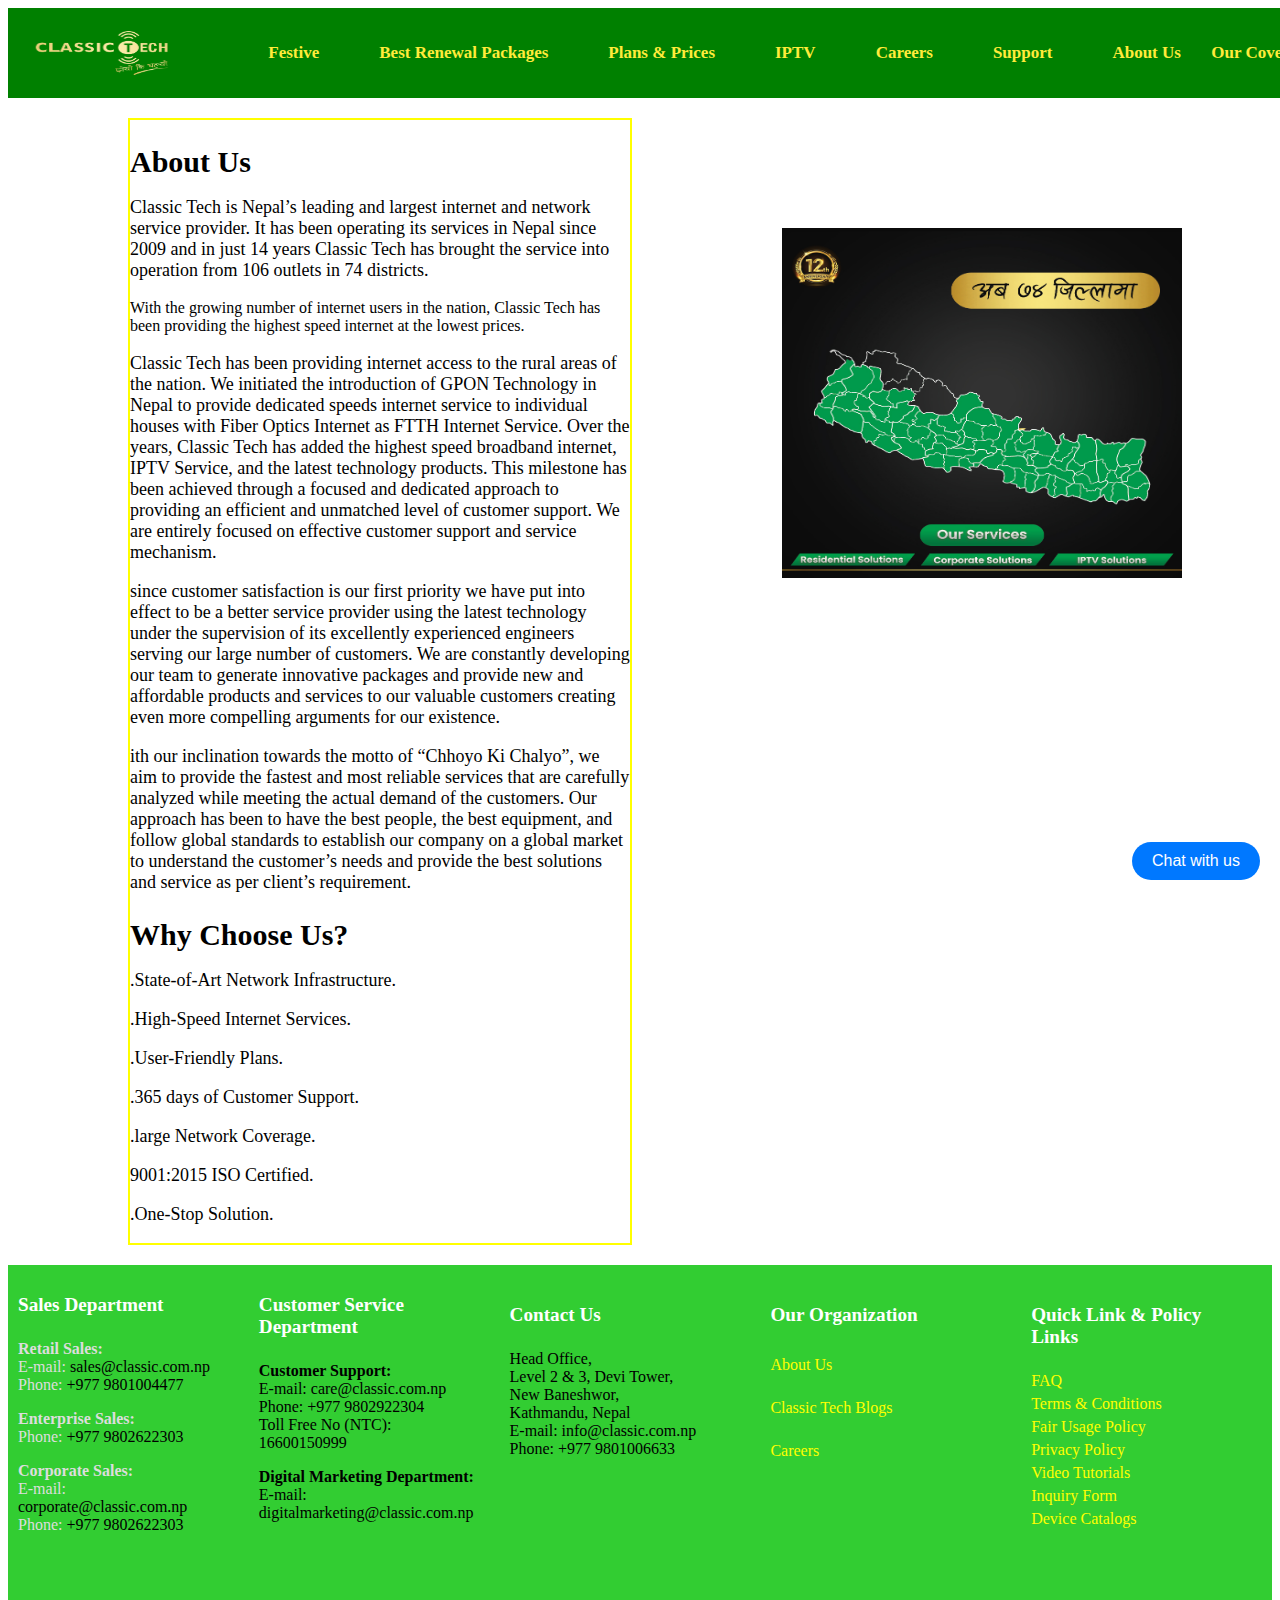
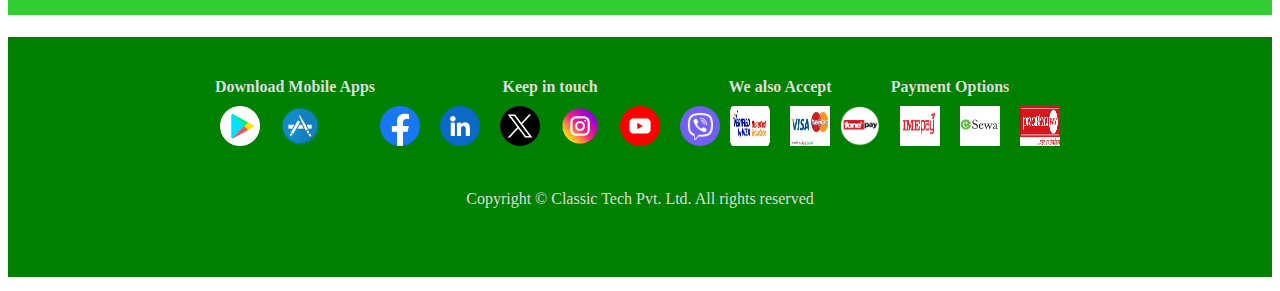
<file: about.html>
<!DOCTYPE html>
<html lang="en">
<head>
    <meta charset="UTF-8">
    <meta name="viewport" content="width=device-width, initial-scale=1.0">
    <title>Document</title>
    <link rel="stylesheet" href="about.css">
</head>
<body>
    <header class="navbar">
        <div class="haw">
          <!-- Logo Section -->
          <div class="logo">
          
            <img src="./logo.png" alt="" height="70px" width="190px">
          </div>
          
          <!-- Navigation Links -->
          <nav>
            <ul class="nav-links">
              <li><a href="#">Festive</a></li>
              <li><a href="#">Best Renewal Packages</a></li>
              <li><a href="#">Plans & Prices</a></li>
              <li><a href="">IPTV</a></li>
              <li><a href="#">Careers</a></li>
              <li><a href="#">Support</a></li>
              <li><a href="#">About Us</a></li>
            </ul>
          </nav>
          
    
          <!-- Right Section -->
          <div class="right-section">
            <a href="#" class="coverage">Our Coverage</a>
            <a href="#" class="sign-in">Sign In</a>
          </div>
        
        </div>
        </header>

        
        
        
        
            
            
            
            <div class="main">
            <div class="ab">
                <h2>About Us</h2>
            <P>
            Classic Tech is Nepal’s leading and largest internet and network service provider. It has been operating its services in Nepal since 2009 and in just 14 years Classic Tech has brought the service into operation from 106 outlets in 74 districts.
            </p>

With the growing number of internet users in the nation, Classic Tech has been providing the highest speed internet at the lowest prices.

<p>Classic Tech has been providing internet access to the rural areas of the nation. We initiated the introduction of GPON Technology in Nepal to provide dedicated speeds internet service to individual houses with Fiber Optics Internet as FTTH Internet Service. Over the years, Classic Tech has added the highest speed broadband internet, IPTV Service, and the latest technology products. This milestone has been achieved through a focused and dedicated approach to providing an efficient and unmatched level of customer support. We are entirely focused on effective customer support and service mechanism.
    </p>

<p>since customer satisfaction is our first priority we have put into effect to be a better service provider using the latest technology under the supervision of its excellently experienced engineers serving our large number of customers. We are constantly developing our team to generate innovative packages and provide new and affordable products and services to our valuable customers creating even more compelling arguments for our existence.
    </p>

<p>ith our inclination towards the motto of “Chhoyo Ki Chalyo”, we aim to provide the fastest and most reliable services that are carefully analyzed while meeting the actual demand of the customers. Our approach has been to have the best people, the best equipment, and follow global standards to establish our company on a global market to understand the customer’s needs and provide the best solutions and service as per client’s requirement.
</P>

<H2>Why Choose Us?</H2>
<P> .State-of-Art Network Infrastructure.
    </P>
<P> .High-Speed Internet Services.
    </p>
<p> .User-Friendly Plans.
</p>
<p> .365 days of Customer Support.
    </p>
<p> .large Network Coverage.
    </p>
<p>9001:2015 ISO Certified.
    </p>
<p> .One-Stop Solution.
</P>

        </div>
        <div class="image">
            <img src="./aba.jpg" alt=" map of nepal" height="350px" width="400px">
        </div>
        </div>
        
  























        <div class="con">
            <div class="section">
              <h3>Sales Department</h3>
              <p><strong>Retail Sales:</strong><br>
                E-mail: <a href="mailto:sales@classic.com.np">sales@classic.com.np</a><br>
                Phone: <a href="tel:+9779801004477">+977 9801004477</a>
              </p>
              <p><strong>Enterprise Sales:</strong><br>
                Phone: <a href="tel:+9779802622303">+977 9802622303</a>
              </p>
              <p><strong>Corporate Sales:</strong><br>
                E-mail: <a href="mailto:corporate@classic.com.np">corporate@classic.com.np</a><br>
                Phone: <a href="tel:+9779802622303">+977 9802622303</a>
              </p>
            </div>
            
            <div class="section4">
              <h3>Customer Service Department</h3>
              <p><strong>Customer Support:</strong><br>
                E-mail: <a href="mailto:care@classic.com.np">care@classic.com.np</a><br>
                Phone: <a href="tel:+9779802922304">+977 9802922304</a><br>
                Toll Free No (NTC): 16600150999
              </p>
              <p><strong>Digital Marketing Department:</strong><br>
                E-mail: <a href="mailto:digitalmarketing@classic.com.np">digitalmarketing@classic.com.np</a>
              </p>
            </div>
            <div class="section2">
              <h3>Contact Us</h3>
              <p>Head Office,<br>
                Level 2 & 3, Devi Tower,<br>
                New Baneshwor,<br>
                Kathmandu, Nepal<br>
                E-mail: <a href="mailto:info@classic.com.np">info@classic.com.np</a><br>
                Phone: <a href="tel:+9779801006633">+977 9801006633</a>
              </p>
            </div>
            <div class="section1">
              <h3>Our Organization</h3>
              <ul>
                <li><a href="#">About Us</a></li>
                <li><a href="#">Classic Tech Blogs</a></li>
                <li><a href="#">Careers</a></li>
              </ul>
            </div>
            <div class="section3">
              <h3>Quick Link & Policy Links</h3>
              <ul>
                <li><a href="#">FAQ</a></li>
                <li><a href="#">Terms & Conditions</a></li>
                <li><a href="#">Fair Usage Policy</a></li>
                <li><a href="#">Privacy Policy</a></li>
                <li><a href="#">Video Tutorials</a></li>
                <li><a href="#">Inquiry Form</a></li>
                <li><a href="#">Device Catalogs</a></li>
              </ul>
            </div>
            </div>
          
      
      <footer class="footer">
        <div class="footer-section">
            <h4>Download Mobile Apps</h4>
            <div class="icons">
                <img src="./playstore_circular_logo.png" alt="Google Play">
                <img src="./appstore_circular_logo_2.png" alt="App Store">
            </div>
        </div>
        <div class="footer-section">
            <h4>Keep in touch</h4>
            <div class="icons">
                <img src="./facebook.png" alt="Facebook">
                <img src="./in.png" alt="X">
                <img src="./twitter-x-logo.png" alt="LinkedIn">
                <img src="./instagram.png" alt="Instagram">
                <img src="./youtube.png" alt="YouTube">
                <img src="./viber.png" alt="Viber">
            </div>
        </div>
        
        <div class="footer-section">
            <h4>We also Accept</h4>
            <div class="icons">
                <img src="./nabil_logo.png" alt="Visa">
                <img src="pay-by-card-logo-e1589108263812.jpg" alt="Mastercard">
            </div>
        </div>
        <div class="footer-section">
            <h4>Payment Options</h4>
            <div class="icons">
                <img src="./fonepay.png" alt="Khalti">
                <img src="./IMEPay.png" alt="IME Pay">
                <img src="./esewa_round.jpg" alt="eSewa">
                <img src="./prabhupay.png" alt="ConnectIPS">
            </div>
        </div>
        <div class="footer-bottom">
            <p>Copyright © Classic Tech Pvt. Ltd. All rights reserved</p>
        </div>
        <div class="chat-button">
  
          
            <button>Chat with us</button>
        </div>
      </footer>
  </div>
  
  

</body>
</html>
</file>
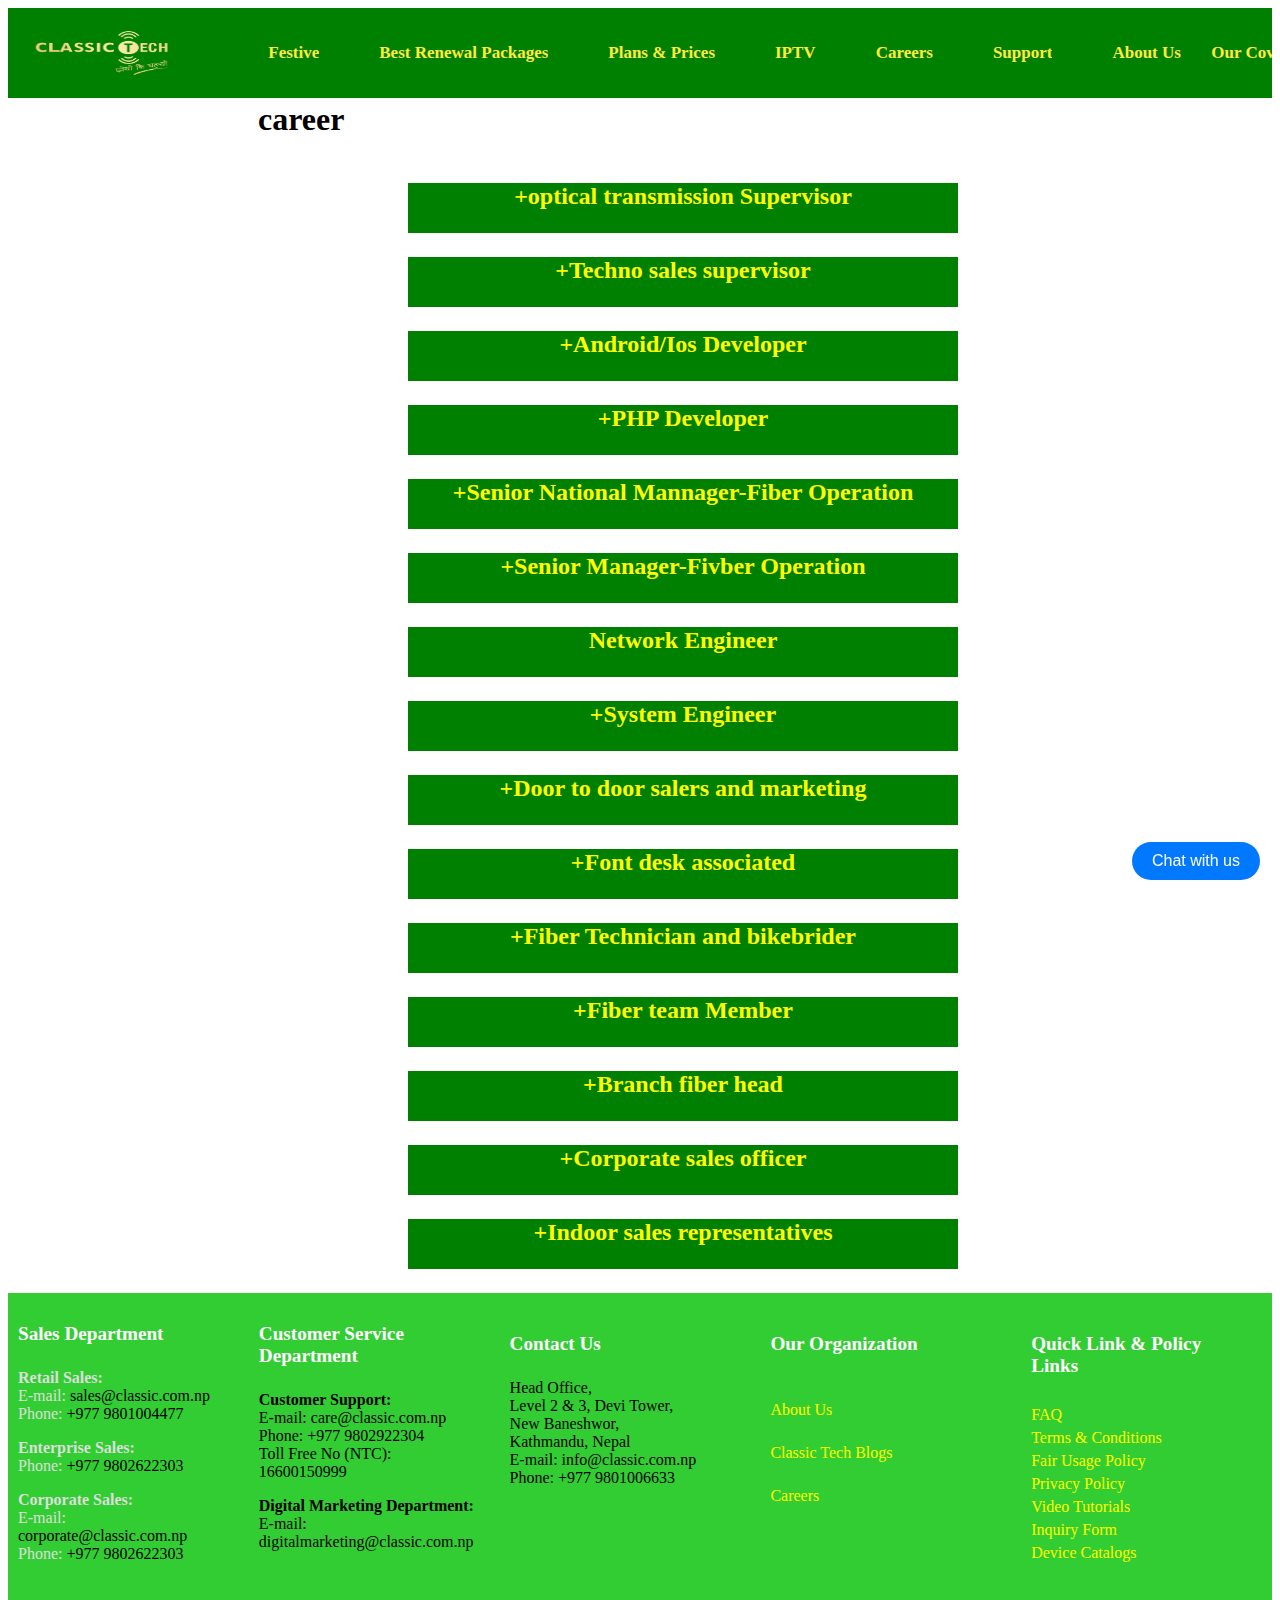
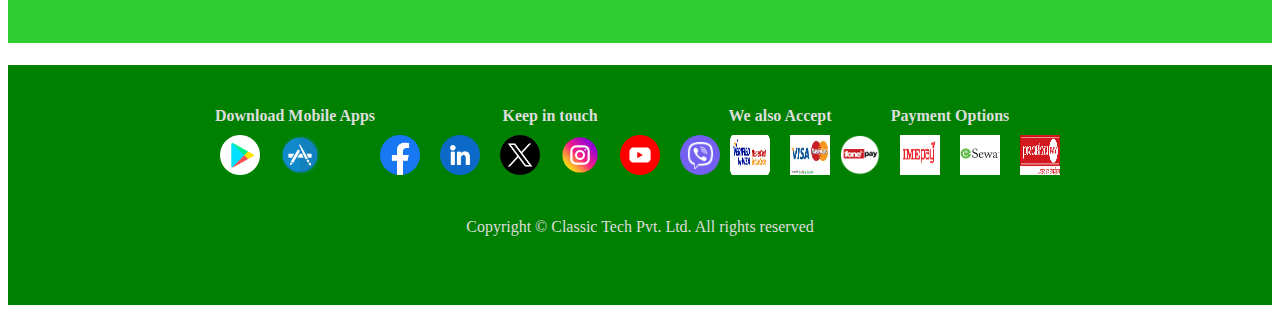
<file: career.html>
<!DOCTYPE html>
<html lang="en">
<head>
    <meta charset="UTF-8">
    <meta name="viewport" content="width=device-width, initial-scale=1.0">
    <title>Document</title>
    <link rel="stylesheet" href="./career.css">
</head>
<body>
    
      
        <header class="navbar">
          <div class="haw">
            <!-- Logo Section -->
            <div class="logo">
            
              <img src="./logo.png" alt="" height="70px" width="190px">
            </div>
            
            <!-- Navigation Links -->
            <nav>
              <ul class="nav-links">
                <li><a href="#">Festive</a></li>
                <li><a href="#">Best Renewal Packages</a></li>
                <li><a href="#">Plans & Prices</a></li>
                <li><a href="#">IPTV</a></li>
                <li><a href="#">Careers</a></li>
                <li><a href="#">Support</a></li>
                <li><a href="#">About Us</a></li>
              </ul>
            </nav>
            
      
            <!-- Right Section -->
            <div class="right-section">
              <a href="#" class="coverage">Our Coverage</a>
              <a href="#" class="sign-in">Sign In</a>
            </div>
          
          </div>
          </header>

    <h1>career</h1>
    <div class="par">
        <p>+optical transmission Supervisor</p>
        <p>+Techno sales supervisor</p>
        <p>+Android/Ios Developer</p>
        <p>+PHP Developer</p>
        <p>+Senior National Mannager-Fiber Operation</p>
        <p>+Senior Manager-Fivber Operation</p>
        <p>Network Engineer</p>
        <p>+System Engineer</p>
        <p>+Door to door salers and marketing</p>
        <p>+Font desk associated</p>
        <p>+Fiber Technician and bikebrider</p>
        <p>+Fiber team Member</p>
        <p>+Branch fiber head</p>
        <p>+Corporate sales officer</p>
        <p>+Indoor sales representatives</p>
    </div>

    <div class="con">
      <div class="section">
        <h3>Sales Department</h3>
        <p><strong>Retail Sales:</strong><br>
          E-mail: <a href="mailto:sales@classic.com.np">sales@classic.com.np</a><br>
          Phone: <a href="tel:+9779801004477">+977 9801004477</a>
        </p>
        <p><strong>Enterprise Sales:</strong><br>
          Phone: <a href="tel:+9779802622303">+977 9802622303</a>
        </p>
        <p><strong>Corporate Sales:</strong><br>
          E-mail: <a href="mailto:corporate@classic.com.np">corporate@classic.com.np</a><br>
          Phone: <a href="tel:+9779802622303">+977 9802622303</a>
        </p>
      </div>
      
      <div class="section4">
        <h3>Customer Service Department</h3>
        <p><strong>Customer Support:</strong><br>
          E-mail: <a href="mailto:care@classic.com.np">care@classic.com.np</a><br>
          Phone: <a href="tel:+9779802922304">+977 9802922304</a><br>
          Toll Free No (NTC): 16600150999
        </p>
        <p><strong>Digital Marketing Department:</strong><br>
          E-mail: <a href="mailto:digitalmarketing@classic.com.np">digitalmarketing@classic.com.np</a>
        </p>
      </div>
      <div class="section2">
        <h3>Contact Us</h3>
        <p>Head Office,<br>
          Level 2 & 3, Devi Tower,<br>
          New Baneshwor,<br>
          Kathmandu, Nepal<br>
          E-mail: <a href="mailto:info@classic.com.np">info@classic.com.np</a><br>
          Phone: <a href="tel:+9779801006633">+977 9801006633</a>
        </p>
      </div>
      <div class="section1">
        <h3>Our Organization</h3>
        <ul>
          <li><a href="#">About Us</a></li>
          <li><a href="#">Classic Tech Blogs</a></li>
          <li><a href="#">Careers</a></li>
        </ul>
      </div>
      <div class="section3">
        <h3>Quick Link & Policy Links</h3>
        <ul>
          <li><a href="#">FAQ</a></li>
          <li><a href="#">Terms & Conditions</a></li>
          <li><a href="#">Fair Usage Policy</a></li>
          <li><a href="#">Privacy Policy</a></li>
          <li><a href="#">Video Tutorials</a></li>
          <li><a href="#">Inquiry Form</a></li>
          <li><a href="#">Device Catalogs</a></li>
        </ul>
      </div>
      </div>
    

<footer class="footer">
  <div class="footer-section">
      <h4>Download Mobile Apps</h4>
      <div class="icons">
          <img src="./playstore_circular_logo.png" alt="Google Play">
          <img src="./appstore_circular_logo_2.png" alt="App Store">
      </div>
  </div>
  <div class="footer-section">
      <h4>Keep in touch</h4>
      <div class="icons">
          <img src="./facebook.png" alt="Facebook">
          <img src="./in.png" alt="X">
          <img src="./twitter-x-logo.png" alt="LinkedIn">
          <img src="./instagram.png" alt="Instagram">
          <img src="./youtube.png" alt="YouTube">
          <img src="./viber.png" alt="Viber">
      </div>
  </div>
  
  <div class="footer-section">
      <h4>We also Accept</h4>
      <div class="icons">
          <img src="./nabil_logo.png" alt="Visa">
          <img src="pay-by-card-logo-e1589108263812.jpg" alt="Mastercard">
      </div>
  </div>
  <div class="footer-section">
      <h4>Payment Options</h4>
      <div class="icons">
          <img src="./fonepay.png" alt="Khalti">
          <img src="./IMEPay.png" alt="IME Pay">
          <img src="./esewa_round.jpg" alt="eSewa">
          <img src="./prabhupay.png" alt="ConnectIPS">
      </div>
  </div>
  <div class="footer-bottom">
      <p>Copyright © Classic Tech Pvt. Ltd. All rights reserved</p>
  </div>
  <div class="chat-button">

    
      <button>Chat with us</button>
  </div>
    </footer>
</div>



    
  



</div>
    
    

    
</body>
</html>
</file>
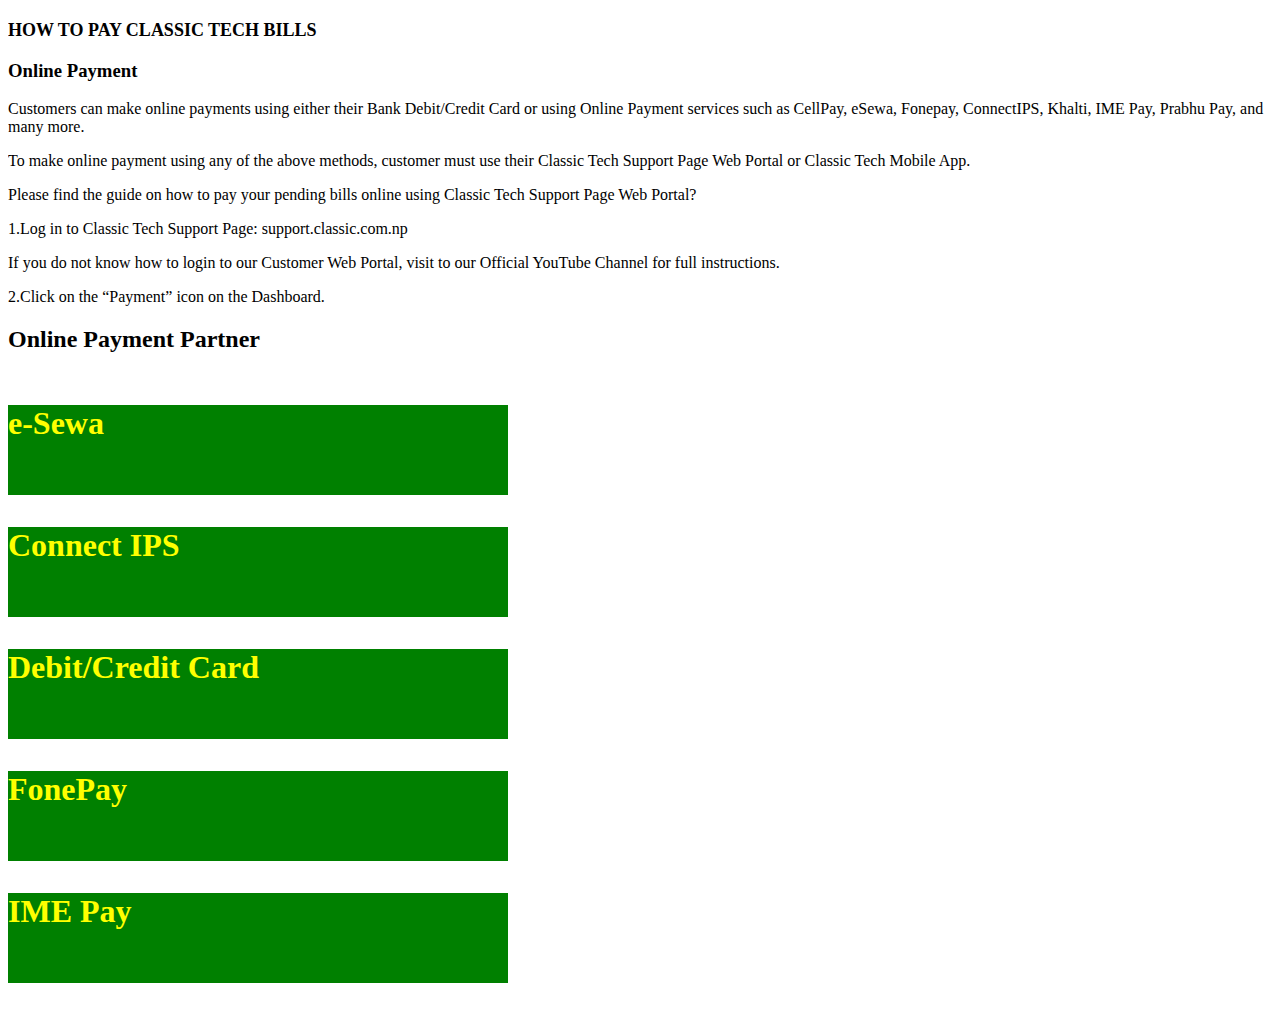
<file: payment.html>
<!DOCTYPE html>
<html lang="en">
<head>
    <meta charset="UTF-8">
    <meta name="viewport" content="width=device-width, initial-scale=1.0">
    <title>Document</title>
    <link rel="stylesheet" href="./payment.css">
</head>
<body>
    <div class="div1">
    <h1>
    HOW TO PAY CLASSIC TECH BILLS
    </h1>

<h3>Online Payment
    </h3>

<p>Customers can make online payments using either their Bank Debit/Credit Card or using Online Payment services such as CellPay, eSewa, Fonepay, ConnectIPS, Khalti, IME Pay, Prabhu Pay, and many more.
    </p>

<p>To make online payment using any of the above methods, customer must use their Classic Tech Support Page Web Portal or Classic Tech Mobile App.
    </p>

<p>Please find the guide on how to pay your pending bills online using Classic Tech Support Page Web Portal?</p>

<p> 1.Log in to Classic Tech Support Page: support.classic.com.np
    </p>
<p>If you do not know how to login to our Customer Web Portal, visit to our Official YouTube Channel for full instructions.  
    </p>
<p> 2.Click on the “Payment” icon on the Dashboard.
    </p>
<h2>Online Payment Partner
    </h2>
    </div>
<div class="div2">
<p>e-Sewa
    </p>
<p>Connect IPS </p>
<p>Debit/Credit Card
    </p>
<p>FonePay </p>
<p> IME Pay </p>
</div>

    
</body>
</html>
</file>
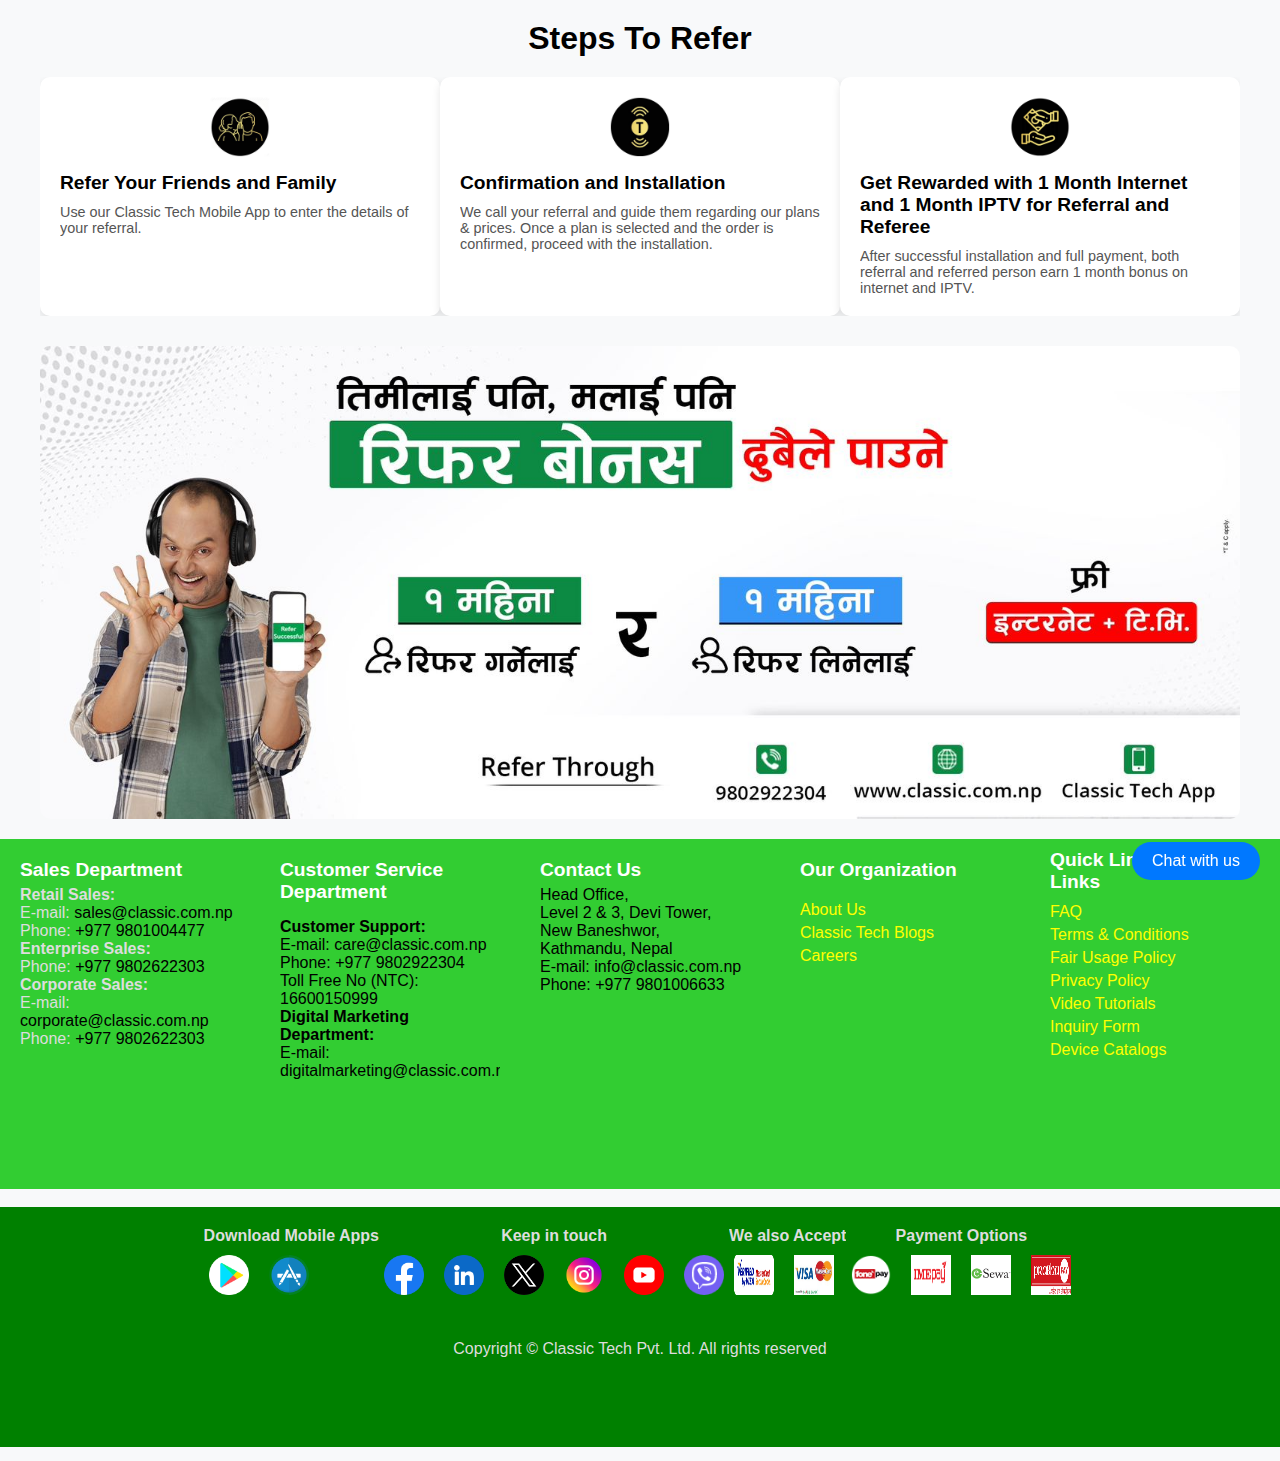
<file: refer.html>
<!DOCTYPE html>
<html lang="en">
<head>
  <meta charset="UTF-8">
  <meta name="viewport" content="width=device-width, initial-scale=1.0">
  <title>Steps to Refer</title>
  <link rel="stylesheet" href="./refer.css">
</head>
<body>
  <div class="container">
    
  
    <h1>Steps To Refer</h1>
    <div class="steps">
      <div class="step">
        <img src="./img2.jpg" alt="Refer Icon" class="icon">
        <h2>Refer Your Friends and Family</h2>
        <p>Use our Classic Tech Mobile App to enter the details of your referral.</p>
      </div>
      <div class="step">
        <img src="./img3.jpg" alt="Confirmation Icon" class="icon">
        <h2>Confirmation and Installation</h2>
        <p>We call your referral and guide them regarding our plans & prices. Once a plan is selected and the order is confirmed, proceed with the installation.</p>
      </div>
      <div class="step">
        <img src="./circle-online_payment.png" alt="Reward Icon" class="icon">
        <h2>Get Rewarded with 1 Month Internet and 1 Month IPTV for Referral and Referee</h2>
        <p>After successful installation and full payment, both referral and referred person earn 1 month bonus on internet and IPTV.</p>
      </div>
    </div>
    <div class="bonus-section">
      <img src="./mainphoto.jpg" alt="Refer Bonus Offer" class="bonus-image">
    </div>
  </div>
  <div class="con">
    <div class="section">
      <h3>Sales Department</h3>
      <p><strong>Retail Sales:</strong><br>
        E-mail: <a href="mailto:sales@classic.com.np">sales@classic.com.np</a><br>
        Phone: <a href="tel:+9779801004477">+977 9801004477</a>
      </p>
      <p><strong>Enterprise Sales:</strong><br>
        Phone: <a href="tel:+9779802622303">+977 9802622303</a>
      </p>
      <p><strong>Corporate Sales:</strong><br>
        E-mail: <a href="mailto:corporate@classic.com.np">corporate@classic.com.np</a><br>
        Phone: <a href="tel:+9779802622303">+977 9802622303</a>
      </p>
    </div>
    
    <div class="section4">
      <h3>Customer Service Department</h3>
      <p><strong>Customer Support:</strong><br>
        E-mail: <a href="mailto:care@classic.com.np">care@classic.com.np</a><br>
        Phone: <a href="tel:+9779802922304">+977 9802922304</a><br>
        Toll Free No (NTC): 16600150999
      </p>
      <p><strong>Digital Marketing Department:</strong><br>
        E-mail: <a href="mailto:digitalmarketing@classic.com.np">digitalmarketing@classic.com.np</a>
      </p>
    </div>
    <div class="section2">
      <h3>Contact Us</h3>
      <p>Head Office,<br>
        Level 2 & 3, Devi Tower,<br>
        New Baneshwor,<br>
        Kathmandu, Nepal<br>
        E-mail: <a href="mailto:info@classic.com.np">info@classic.com.np</a><br>
        Phone: <a href="tel:+9779801006633">+977 9801006633</a>
      </p>
    </div>
    <div class="section1">
      <h3>Our Organization</h3>
      <ul>
        <li><a href="#">About Us</a></li>
        <li><a href="#">Classic Tech Blogs</a></li>
        <li><a href="#">Careers</a></li>
      </ul>
    </div>
    <div class="section3">
      <h3>Quick Link & Policy Links</h3>
      <ul>
        <li><a href="#">FAQ</a></li>
        <li><a href="#">Terms & Conditions</a></li>
        <li><a href="#">Fair Usage Policy</a></li>
        <li><a href="#">Privacy Policy</a></li>
        <li><a href="#">Video Tutorials</a></li>
        <li><a href="#">Inquiry Form</a></li>
        <li><a href="#">Device Catalogs</a></li>
      </ul>
    </div>
    </div>
    
<div class="foot">
<footer class="footer">
<div class="footer-section">
    <h4>Download Mobile Apps</h4>
    <div class="icons">
        <img src="./playstore_circular_logo.png" alt="Google Play">
        <img src="./appstore_circular_logo_2.png" alt="App Store">
    </div>
</div>
<div class="footer-section">
    <h4>Keep in touch</h4>
    <div class="icons">
        <img src="./facebook.png" alt="Facebook">
        <img src="./in.png" alt="X">
        <img src="./twitter-x-logo.png" alt="LinkedIn">
        <img src="./instagram.png" alt="Instagram">
        <img src="./youtube.png" alt="YouTube">
        <img src="./viber.png" alt="Viber">
    </div>
</div>

<div class="footer-section">
    <h4>We also Accept</h4>
    <div class="icons">
        <img src="./nabil_logo.png" alt="Visa">
        <img src="pay-by-card-logo-e1589108263812.jpg" alt="Mastercard">
    </div>
</div>
<div class="footer-section">
    <h4>Payment Options</h4>
    <div class="icons">
        <img src="./fonepay.png" alt="Khalti">
        <img src="./IMEPay.png" alt="IME Pay">
        <img src="./esewa_round.jpg" alt="eSewa">
        <img src="./prabhupay.png" alt="ConnectIPS">
    </div>
</div>
<div class="footer-bottom">
    <p>Copyright © Classic Tech Pvt. Ltd. All rights reserved</p>
</div>
<div class="chat-button">

  
    <button>Chat with us</button>
</div>
    </footer>
</div>
</body>
</html>
</file>
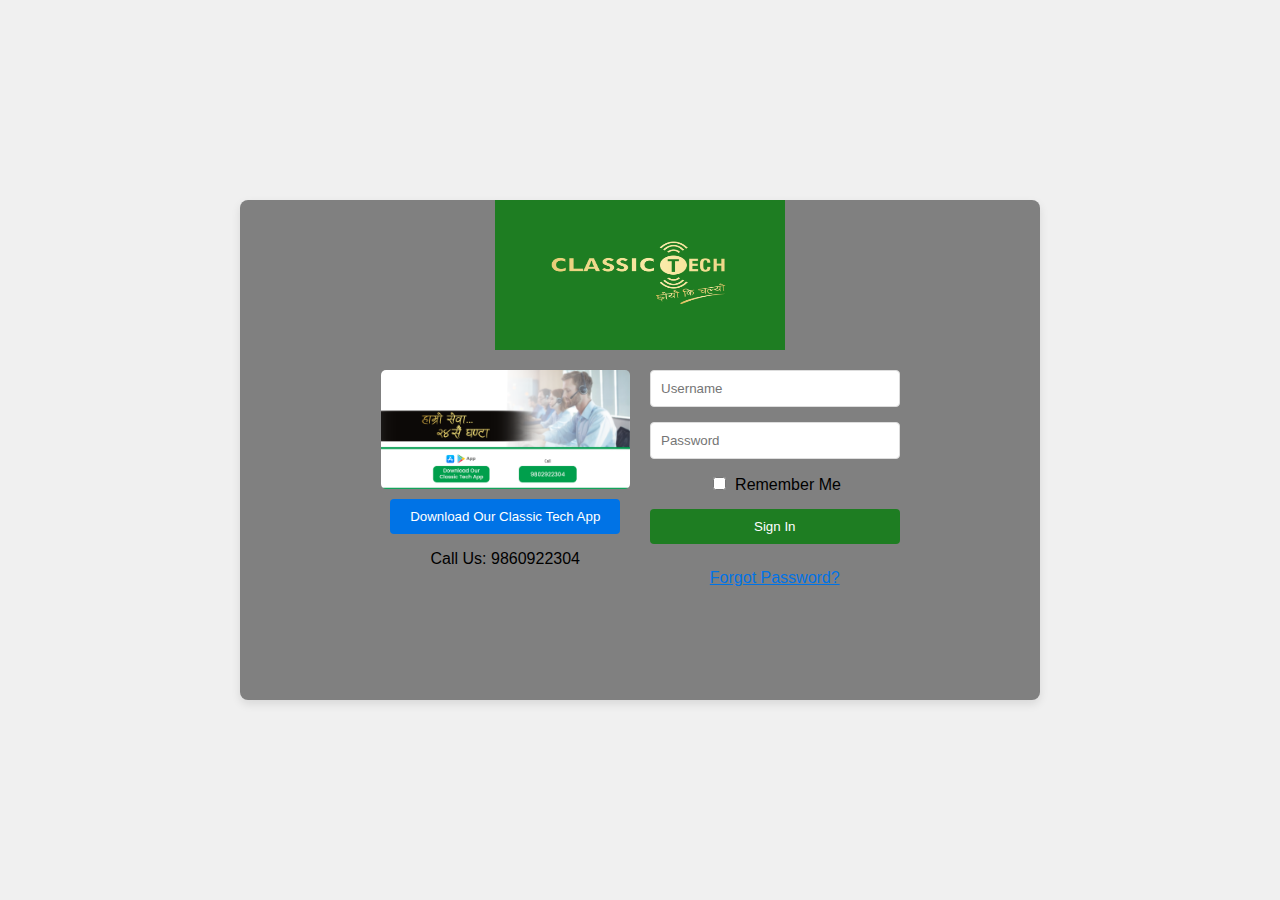
<file: sign-in.html>
<dOCTYPE html>
<html lang="en">
<head>
  <meta charset="UTF-8">
  <meta name="viewport" content="width=device-width, initial-scale=1.0">
  <link rel="stylesheet" href="./sign-in.css">
  <title>Classic Tech Login</title>
</head>
<body>
  <div class="login-container">
    <div class="login-header">
      <img src="./logo.png" alt="Classic Tech Logo" height="100px" width="900px" >
      
    </div>
    <div class="login-content">
      <div class="login-image">
        <img src="./support_image.png" alt="Customer Support">
        <div class="app-info">
          <button class="app-button">Download Our Classic Tech App</button>
          <p>Call Us: 9860922304</p>
        </div>
      </div>
      <form class="login-form">
        <div class="form-group">
          <input type="text" placeholder="Username" required>
        </div>
        <div class="form-group">
          <input type="password" placeholder="Password" required>
        </div>
        <div class="form-group remember">
          <label>
            <input type="checkbox"> Remember Me
          </label>
        </div>
        <button type="submit" class="login-button">Sign In</button>
        <a href="#" class="forgot-password">Forgot Password?</a>
      </form>
    </div>
  </div>
</body>
</html>
</file>
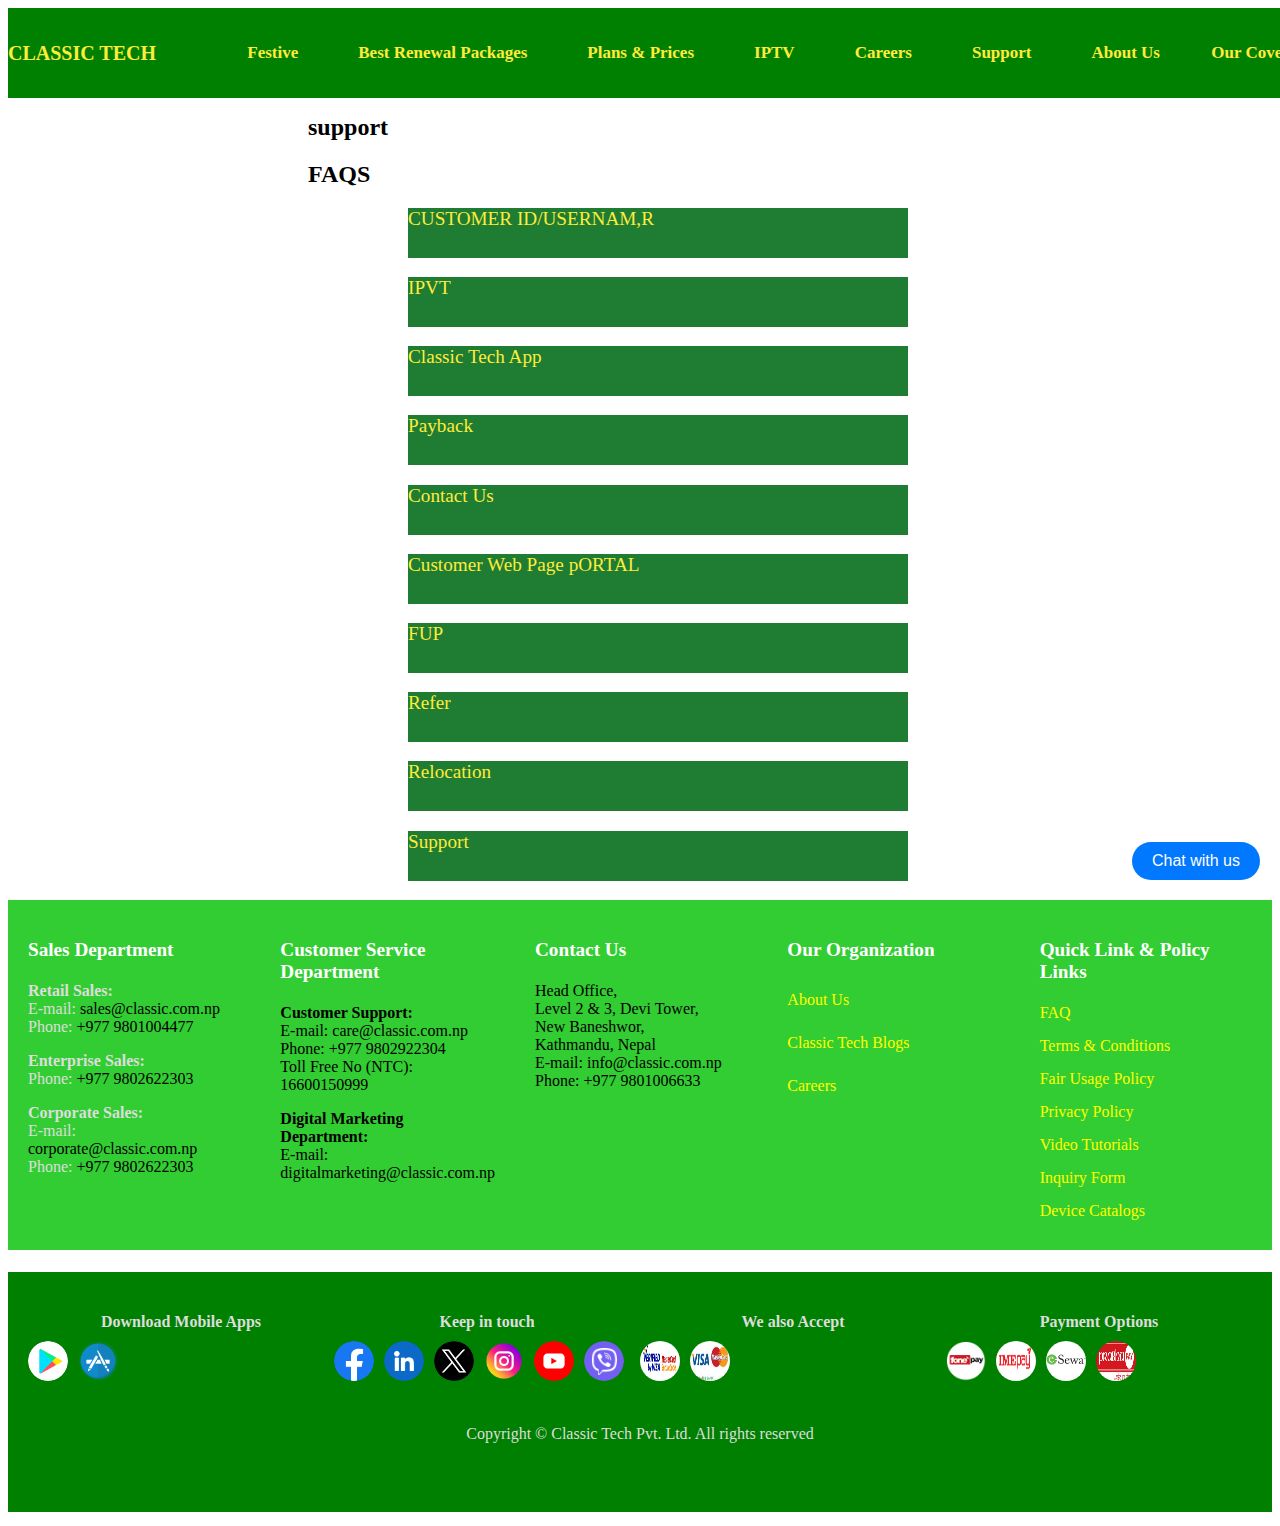
<file: support.html>
<!DOCTYPE html>
<html lang="en">
<head>
    <meta charset="UTF-8">
    <meta name="viewport" content="width=device-width, initial-scale=1.0">
    <title>Document</title>
    <link rel="stylesheet" href="support.css">
</head>
<body>
    <header class="navbar">
        <div class="haw">
          <!-- Logo Section -->
          <div class="logo">
            <span>CLASSIC TECH</span>
          </div>
          
          <!-- Navigation Links -->
          <nav>
            <ul class="nav-links">
              <li><a href="#">Festive</a></li>
              <li><a href="#">Best Renewal Packages</a></li>
              <li><a href="#">Plans & Prices</a></li>
              <li><a href="#">IPTV</a></li>
              <li><a href="#">Careers</a></li>
              <li><a href="#">Support</a></li>
              <li><a href="#">About Us</a></li>
            </ul>
          </nav>
          
    
          <!-- Right Section -->
          <div class="right-section">
            <a href="#" class="coverage">Our Coverage</a>
            <a href="#" class="sign-in">Sign In</a>
          </div>
        
        </div>
        </header>
        <h1>support</h1>
        <h2>FAQS</h2>
        <div class="pall">
            <P>CUSTOMER ID/USERNAM,R</P>
            <P>IPVT</P>
            <P>Classic Tech App</P>
            <P>Payback</P>
            <P>Contact Us</P>
            <P>Customer Web Page pORTAL</P>
            <P>FUP</P>
            <P>Refer</P>
            <P>Relocation</P>
            <P>Support</P>

        </div>
        <div class="con">
            <div class="section">
              <h3>Sales Department</h3>
              <p><strong>Retail Sales:</strong><br>
                E-mail: <a href="mailto:sales@classic.com.np">sales@classic.com.np</a><br>
                Phone: <a href="tel:+9779801004477">+977 9801004477</a>
              </p>
              <p><strong>Enterprise Sales:</strong><br>
                Phone: <a href="tel:+9779802622303">+977 9802622303</a>
              </p>
              <p><strong>Corporate Sales:</strong><br>
                E-mail: <a href="mailto:corporate@classic.com.np">corporate@classic.com.np</a><br>
                Phone: <a href="tel:+9779802622303">+977 9802622303</a>
              </p>
            </div>
            
            <div class="section4">
              <h3>Customer Service Department</h3>
              <p><strong>Customer Support:</strong><br>
                E-mail: <a href="mailto:care@classic.com.np">care@classic.com.np</a><br>
                Phone: <a href="tel:+9779802922304">+977 9802922304</a><br>
                Toll Free No (NTC): 16600150999
              </p>
              <p><strong>Digital Marketing Department:</strong><br>
                E-mail: <a href="mailto:digitalmarketing@classic.com.np">digitalmarketing@classic.com.np</a>
              </p>
            </div>
            <div class="section2">
              <h3>Contact Us</h3>
              <p>Head Office,<br>
                Level 2 & 3, Devi Tower,<br>
                New Baneshwor,<br>
                Kathmandu, Nepal<br>
                E-mail: <a href="mailto:info@classic.com.np">info@classic.com.np</a><br>
                Phone: <a href="tel:+9779801006633">+977 9801006633</a>
              </p>
            </div>
            <div class="section1">
              <h3>Our Organization</h3>
              <ul>
                <li><a href="#">About Us</a></li>
                <li><a href="#">Classic Tech Blogs</a></li>
                <li><a href="#">Careers</a></li>
              </ul>
            </div>
            <div class="section3">
              <h3>Quick Link & Policy Links</h3>
              <ul>
                <li><a href="#">FAQ</a></li>
                <li><a href="#">Terms & Conditions</a></li>
                <li><a href="#">Fair Usage Policy</a></li>
                <li><a href="#">Privacy Policy</a></li>
                <li><a href="#">Video Tutorials</a></li>
                <li><a href="#">Inquiry Form</a></li>
                <li><a href="#">Device Catalogs</a></li>
              </ul>
            </div>
            </div>
          
      
      <footer class="footer">
        <div class="footer-section">
            <h4>Download Mobile Apps</h4>
            <div class="icons">
                <img src="./playstore_circular_logo.png" alt="Google Play">
                <img src="./appstore_circular_logo_2.png" alt="App Store">
            </div>
        </div>
        <div class="footer-section">
            <h4>Keep in touch</h4>
            <div class="icons">
                <img src="./facebook.png" alt="Facebook">
                <img src="./in.png" alt="X">
                <img src="./twitter-x-logo.png" alt="LinkedIn">
                <img src="./instagram.png" alt="Instagram">
                <img src="./youtube.png" alt="YouTube">
                <img src="./viber.png" alt="Viber">
            </div>
        </div>
        
        <div class="footer-section">
            <h4>We also Accept</h4>
            <div class="icons">
                <img src="./nabil_logo.png" alt="Visa">
                <img src="pay-by-card-logo-e1589108263812.jpg" alt="Mastercard">
            </div>
        </div>
        <div class="footer-section">
            <h4>Payment Options</h4>
            <div class="icons">
                <img src="./fonepay.png" alt="Khalti">
                <img src="./IMEPay.png" alt="IME Pay">
                <img src="./esewa_round.jpg" alt="eSewa">
                <img src="./prabhupay.png" alt="ConnectIPS">
            </div>
        </div>
        <div class="footer-bottom">
            <p>Copyright © Classic Tech Pvt. Ltd. All rights reserved</p>
        </div>
        <div class="chat-button">
  
          
            <button>Chat with us</button>
        </div>
      </footer>
  </div>
  
  
      
          
        

    
</body>
</html>
</file>
<file: about.css>
.haw {
    display: flex;
    justify-content: space-between;
    align-items: center;
    height: 90px;
    background-color: green;
    width: 1390px;
  
    
  }
  
  /* Logo Styles */
  .logo {
    font-size: 20px;
    font-weight: bold;
    color: #ffeb3b; /* Yellow Text for Logo */
  }
  

  .nav-links {
    list-style: none;
    display: flex;
    gap: 60px; /* Space between items */
  }
  
  .nav-links li a {
    text-decoration: none;
    color: #ffeb3b; /* Yellow Text */
    font-size: 17px;
    font-weight: bolder;
    gap: 50px;
  }
  
  .nav-links li a:hover {
    color: #ddd;
  }
  
  
  .right-section {
    display: flex;
    gap: 15px;
  }
  
  .coverage {
    color: #ffeb3b; /* Yellow Text */
    text-decoration: none;
    font-weight: bold;
    font-size: 17px;
    margin-top: 5px;
  }
  
  .coverage:hover {
    text-decoration: underline;
  }
  
  .sign-in {
    background: transparent;
    color: #ffeb3b; /* Yellow Text */
    border: 1px solid #ffeb3b;
    padding: 5px 10px;
    border-radius: 5px;
    text-decoration: none;
  }
  
  .sign-in:hover {
    background-color: #ffeb3b; /* Yellow Background */
    color: #1e7d33; /* Green Text */
  }
  .main{
    display: flex;
    justify-content: space-between;
    padding: 20px;
    gap: 20px;
  }
  .ab h2{
    font-size: 30px;
    margin-bottom: 10px;
  }
 .ab h1{
    font-size: larger;
    margin-left: 70px;
  }
  .ab{
    border: 2px solid yellow;
    width: 500px;
    margin-left: 100px;
    
    
    
  }
  .ab p{
    font-size: large;
  }
  .image{
    flex: 1;
    max-width: 40%;
    
  }
  .image img{
    max-width: 100%;
    padding: 10px 20px;
    border-radius: 7px;
    border: none;
    margin-top: 100px;
  }
  


  .con {
    display: flex;
    
    justify-content: space-between;
    max-width: 1600px;
    
    background-color: limegreen;
    height: 350px;
    margin-bottom: 4px;
    
    
  }
  
  .section {
    flex: 1 1 200px;
    
    padding: 10px;
    color: #ddd;
    
  }
  
  .section h3 {
    font-size: 1.2rem;
    
    
    padding-bottom: 5px;
    color: white;
    
  }
  
  .section a {
    color: black;
    text-decoration: none;
  }
  
  
  
  
  .section ul {
    list-style: none;
    padding: 0;
    
  }
  
  .section ul li {
    margin: 5px 0;
    
  }
  
  
  
  .section1 {
    flex: 1 1 200px;
    margin: 10px;
    padding: 10px;
    gap: 20px;
    
  }
  
  .section1 h3 {
    font-size: 1.2rem;
    margin-bottom: 10px;
    
    padding-bottom: 5px;
    color:white;
  }
.section1 a{
  color: yellow;
  text-decoration: none;
  
  margin-top: 40px;
}
.section1 ul {
  list-style: none;
  padding: 0;
  
}

.section1 ul li {
  margin: 5px 0;
  margin-top: 25px;
}
.section2 {
  flex: 1 1 200px;
  margin: 10px;
  padding: 10px;
  margin-bottom: 105px;
  
}

.section2 h3 {
  font-size: 1.2rem;

  
  padding-bottom: 5px;
  color: white;
}

.section2 a {
  color: black;
  text-decoration: none;
}
.section2 ul {
  list-style: none;
  padding: 0;
}

.section2 ul li {
  margin: 5px 0;
}
.section3 {
  flex: 1 1 200px;
  margin: 10px;
  padding: 10px;
  
  
}

.section3 h3 {
  font-size: 1.2rem;
  
  
  padding-bottom: 5px;
  color: white;
}

.section3 a {
  color: yellow;
  text-decoration: none;
}
.section3 ul {
  list-style: none;
  padding: 0;
}

.section3 ul li {
  margin: 5px 0;
  
}
.section4 {
  flex: 1 1 200px;

  padding: 10px;

  
}

.section4 h3 {
  font-size: 1.2rem;
  

  padding-bottom: 5px;
  color: white;
}

.section4 a {
  color: black;
  text-decoration: none;
}
.section4 ul {
  list-style: none;
  padding: 0;
}

.section4 ul li {
  margin: 5px 0;
}



.button-container {
  display: flex;
  flex-direction: column;
  align-items: center;
  width: 60px;
  border-radius: 7px;
  overflow: hidden;
  box-shadow: 0 4px 6px rgba(0, 0, 0, 0.1);
  cursor: pointer;
  flex-basis: 100%;
  position: fixed;
  right: 10px;
  bottom: 20px;
  z-index: 1000;
  margin-bottom: 160px;
  margin-left:20%;
  height: 200px;

  
}

.arrow {
  background-color: #000;
  color: #fff;
  padding: 10px;
  text-align: center;
  width: 100%;
}

.book-now {
  background-color: #4a90e2;
  color: #fff;
  padding: 15px;
  text-align: center;
  
}

.call-us {
  background-color: #32cd32;
  color: #fff;
  padding: 15px;
  text-align: center;
  width: 100%;
}

.call-us span {
  margin-right: 5px;
}


.footer {
  
  color: white;
  padding: 20px;
  display: flex;
  flex-wrap: wrap;
  
}
.footer{
  height: 200px;
  justify-content: center;
  
  margin-bottom: 14px;

background-color:green;
color: #ddd;
text-align: center;
padding: 20px;

  
}
footer-section{
  flex: 1;
  gap: 30px;
  margin-bottom: 20px;
  
}

.footer-section h4 {
  margin-bottom: 10px;
  
}

.icons {
  display: flex;
  gap: 10px;
  align-items: center;
}

.icons img {
  width: 40px;
  height: 40px;
  margin: 0 5px;
  
}

.footer-bottom {
  flex-basis: 100%;
  text-align: center;
  margin-top: 20px;
}

.chat-button {
  position: fixed;
  bottom: 20px;
  right: 20px;
}

.chat-button button {
  background-color: #0078FF;
  color: white;
  border: none;
  border-radius: 20px;
  padding: 10px 20px;
  font-size: 16px;
  cursor: pointer;
}

.chat-button button:hover {
  color: #ffeb3b;
}
</file>
<file: career.css>
*{
  overflow-x: hidden;
}



h1{
    font-size: xx-large;
    margin-left: 250px;
    margin-top: 3px;
}
.par p{
    color: yellow;
    background-color: green;
    font-weight: bold;
    font-size: x-large;
    gap: 40px;
    height: 50px;

}
.par{
    text-align: center;
    
    width: 550px;
    gap: 50px;
    margin-left: 400px;
}
.haw {
    display: flex;
    justify-content: space-between;
    align-items: center;
    height: 90px;
    background-color: green;
    width: 1390px;
  
    
  }
  
  /* Logo Styles */
  .logo {
    font-size: 20px;
    font-weight: bold;
    color: #ffeb3b; /* Yellow Text for Logo */
  }
  

  .nav-links {
    list-style: none;
    display: flex;
    gap: 60px; /* Space between items */
  }
  
  .nav-links li a {
    text-decoration: none;
    color: #ffeb3b; /* Yellow Text */
    font-size: 17px;
    font-weight: bolder;
    gap: 50px;
  }
  
  .nav-links li a:hover {
    color: #ddd;
  }
  
  
  .right-section {
    display: flex;
    gap: 15px;
  }
  
  .coverage {
    color: #ffeb3b; /* Yellow Text */
    text-decoration: none;
    font-weight: bold;
    font-size: 17px;
    margin-top: 5px;
  }
  
  .coverage:hover {
    text-decoration: underline;
  }
  
  .sign-in {
    background: transparent;
    color: #ffeb3b; /* Yellow Text */
    border: 1px solid #ffeb3b;
    padding: 5px 10px;
    border-radius: 5px;
    text-decoration: none;
  }
  
  .sign-in:hover {
    background-color: #ffeb3b; /* Yellow Background */
    color: #1e7d33; /* Green Text */
  }
  .con {
    display: flex;
    
    justify-content: space-between;
    max-width: 1600px;
    
    background-color: limegreen;
    height: 350px;
    margin-bottom: 4px;
    
    
  }
  
  .section {
    flex: 1 1 200px;
    
    padding: 10px;
    color: #ddd;
    
  }
  
  .section h3 {
    font-size: 1.2rem;
    
    
    padding-bottom: 5px;
    color: white;
    
  }
  
  .section a {
    color: black;
    text-decoration: none;
  }
  
  
  
  
  .section ul {
    list-style: none;
    padding: 0;
    
  }
  
  .section ul li {
    margin: 5px 0;
    
  }
  
  
  
  .section1 {
    flex: 1 1 200px;
    margin: 10px;
    padding: 10px;
    gap: 20px;
    
  }
  
  .section1 h3 {
    font-size: 1.2rem;
    margin-bottom: 10px;
    
    padding-bottom: 5px;
    color:white;
  }
.section1 a{
  color: yellow;
  text-decoration: none;
  
  margin-top: 40px;
}
.section1 ul {
  list-style: none;
  padding: 0;
  
}

.section1 ul li {
  margin: 5px 0;
  margin-top: 25px;
}
.section2 {
  flex: 1 1 200px;
  margin: 10px;
  padding: 10px;
  margin-bottom: 105px;
  
}

.section2 h3 {
  font-size: 1.2rem;

  
  padding-bottom: 5px;
  color: white;
}

.section2 a {
  color: black;
  text-decoration: none;
}
.section2 ul {
  list-style: none;
  padding: 0;
}

.section2 ul li {
  margin: 5px 0;
}
.section3 {
  flex: 1 1 200px;
  margin: 10px;
  padding: 10px;
  
  
}

.section3 h3 {
  font-size: 1.2rem;
  
  
  padding-bottom: 5px;
  color: white;
}

.section3 a {
  color: yellow;
  text-decoration: none;
}
.section3 ul {
  list-style: none;
  padding: 0;
}

.section3 ul li {
  margin: 5px 0;
  
}
.section4 {
  flex: 1 1 200px;

  padding: 10px;

  
}

.section4 h3 {
  font-size: 1.2rem;
  

  padding-bottom: 5px;
  color: white;
}

.section4 a {
  color: black;
  text-decoration: none;
}
.section4 ul {
  list-style: none;
  padding: 0;
}

.section4 ul li {
  margin: 5px 0;
}


 .button-container {
    display: flex;
    flex-direction: column;
    align-items: center;
    width: 60px;
    border-radius: 7px;
    overflow: hidden;
    box-shadow: 0 4px 6px rgba(0, 0, 0, 0.1);
    cursor: pointer;
    flex-basis: 100%;
    position: fixed;
    right: 10px;
    bottom: 20px;
    z-index: 1000;
    margin-bottom: 160px;
    margin-left:20%;
    height: 200px;
  
    
  }
  
  .arrow {
    background-color: #000;
    color: #fff;
    padding: 10px;
    text-align: center;
    width: 100%;
  }
  
  .book-now {
    background-color: #4a90e2;
    color: #fff;
    padding: 15px;
    text-align: center;
    
  }
  
  .call-us {
    background-color: #32cd32;
    color: #fff;
    padding: 15px;
    text-align: center;
    width: 100%;
  }
  
  .call-us span {
    margin-right: 5px;
  }
  
  
  .footer {
    
    color: white;
    padding: 20px;
    display: flex;
    flex-wrap: wrap;
    
  }
  .footer{
    height: 200px;
    justify-content: center;
    
    margin-bottom: 14px;
  
  background-color:green;
  color: #ddd;
  text-align: center;
  padding: 20px;
  
    
  }
  footer-section{
    flex: 1;
    gap: 30px;
    margin-bottom: 20px;
    
  }
  
  .footer-section h4 {
    margin-bottom: 10px;
    
  }
  
  .icons {
    display: flex;
    gap: 10px;
    align-items: center;
  }
  
  .icons img {
    width: 40px;
    height: 40px;
    margin: 0 5px;
    
  }
  
  .footer-bottom {
    flex-basis: 100%;
    text-align: center;
    margin-top: 20px;
  }
  
  .chat-button {
    position: fixed;
    bottom: 20px;
    right: 20px;
  }
  
  .chat-button button {
    background-color: #0078FF;
    color: white;
    border: none;
    border-radius: 20px;
    padding: 10px 20px;
    font-size: 16px;
    cursor: pointer;
  }
  
  .chat-button button:hover {
    color: #ffeb3b;
  }
</file>
<file: payment.css>
*{
    overflow-x: hidden;
}

.div1 h1{
    font-weight: bold;
    font-size: large;
}
.div1 h3{
    font-weight: bold;
}
.div p{
    font-size: 25px;
}
.div1 h2{
     font-weight:bold ;
}

.div2 p{
    background-color: green;
    height: 90px;
    width: 500px;




    font-size: xx-large;
    font-weight: bold;
    color: yellow;
}
</file>
<file: refer.css>
*{
    margin: 0;
    padding: 0;
    overflow-x: hidden;
}

  body {
    font-family: Arial, sans-serif;
    margin: 0;
    padding: 0;
    background-color: #f8f9fa;
  }
  
  .container {
    max-width: 1200px;
    margin: auto;
    padding: 20px;
    text-align: center;
  }
  
  h1 {
    font-size: 2rem;
    margin-bottom: 20px;
  }
  
  .steps {
    display: flex;
    justify-content: space-around;
    margin-bottom: 30px;
  }
  
  .step {
    background: #fff;
    padding: 20px;
    border-radius: 10px;
    box-shadow: 0 4px 8px rgba(0, 0, 0, 0.1);
    width: 30%;
    text-align: left;
  }
  
  .step img.icon {
    display: block;
    margin: auto;
    width: 60px;
    margin-bottom: 15px;
  }
  
  .step h2 {
    font-size: 1.2rem;
    margin-bottom: 10px;
  }
  
  .step p {
    font-size: 0.9rem;
    color: #555;
  }
  
  .bonus-section {
    display: flex;
    justify-content: center;
    margin-top: 30px;
  }
  
  .bonus-image {
    max-width: 100%;
    border-radius: 10px;
    box-shadow: 0 4px 8px rgba(0, 0, 0, 0.1);
  }
  .con {
    display: flex;
    
    justify-content: space-between;
    max-width: 1600px;
    
    background-color: limegreen;
    height: 350px;
    
    
    
  }
  
  .section {
    flex: 1 1 200px;
    margin: 10px;
    padding: 10px;
    color: #ddd;
    
  }
  
  .section h3 {
    font-size: 1.2rem;
    
    
    padding-bottom: 5px;
    color: white;
    
  }
  
  .section a {
    color: black;
    text-decoration: none;
  }
  
  
  
  
  .section ul {
    list-style: none;
    padding: 0;
    
  }
  
  .section ul li {
    margin: 5px 0;
    
  }
  
  
  
  .section1 {
    flex: 1 1 200px;
    margin: 10px;
    padding: 10px;
    gap: 20px;
    
  }
  
  .section1 h3 {
    font-size: 1.2rem;
    margin-bottom: 10px;
    
    padding-bottom: 5px;
    color:white;
  }
.section1 a{
  color: yellow;
  text-decoration: none;
  
  
}
.section1 ul {
  list-style: none;
  padding: 0;
  
}

.section1 ul li {
  margin: 5px 0;

}
.section2 {
  flex: 1 1 200px;
  margin: 10px;
  padding: 10px;
  
  
}

.section2 h3 {
  font-size: 1.2rem;
  
  
  padding-bottom: 5px;
  color: white;
}

.section2 a {
  color: black;
  text-decoration: none;
}
.section2 ul {
  list-style: none;
  padding: 0;
}

.section2 ul li {
  margin: 5px 0;
}
.section3 {
  flex: 1 1 200px;
  
  padding: 10px;
  
  
}

.section3 h3 {
  font-size: 1.2rem;
  
  
  padding-bottom: 5px;
  color: white;
}

.section3 a {
  color: yellow;
  text-decoration: none;
}
.section3 ul {
  list-style: none;
  padding: 0;
}

.section3 ul li {
  margin: 5px 0;
  
}
.section4 {
  flex: 1 1 200px;
  margin: 10px;
  padding: 10px;
  
  
}

.section4 h3 {
  font-size: 1.2rem;
  margin-bottom: 10px;

  padding-bottom: 5px;
  color: white;
}

.section4 a {
  color: black;
  text-decoration: none;
}
.section4 ul {
  list-style: none;
  padding: 0;
}

.section4 ul li {
  margin: 5px 0;
}
.footer {
  
    color: white;
    padding: 20px;
    display: flex;
    flex-wrap: wrap;
    
  }
  .footer{
    height: 200px;
    justify-content: center;
    
    margin-bottom: 14px;
  
  background-color:green;
  color: #ddd;
  text-align: center;
  padding: 20px;
  
    
  }
  footer-section{
    flex: 1;
    gap: 30px;
    margin-bottom: 20px;
    
  }
  
  .footer-section h4 {
    margin-bottom: 10px;
    
  }
  
  .icons {
    display: flex;
    gap: 10px;
    align-items: center;
  }
  
  .icons img {
    width: 40px;
    height: 40px;
    margin: 0 5px;
    
  }
  
  .footer-bottom {
    flex-basis: 100%;
    text-align: center;
    margin-top: 20px;
  }
  
  .chat-button {
    position: fixed;
    bottom: 20px;
    right: 20px;
  }
  
  .chat-button button {
    background-color: #0078FF;
    color: white;
    border: none;
    border-radius: 20px;
    padding: 10px 20px;
    font-size: 16px;
    cursor: pointer;
  }
  
  .chat-button button:hover {
    color: #ffeb3b;
  }
</file>
<file: sign-in.css>
body {
    margin: 0;
    padding: 0;
    font-family: Arial, sans-serif;
    background-color: #f0f0f0;
    display: flex;
    justify-content: center;
    align-items: center;
    
  }
  
  .login-container {
    width: 800px;
    height: 500px;
    max-width: 900px;
    background-color:gray;
    box-shadow: 0 4px 10px rgba(0, 0, 0, 0.1);
    border-radius: 8px;
    overflow: hidden;
    display: flex;
    flex-direction: column;
    align-items: center;
  }
  
  .login-header {
    background-color: #1e7d22;
    color: #fff;
    text-align: center;
    padding: 20px;
  }
  
  .login-header img{
    
    margin-bottom: 10px;
    max-width: 250px;


  }
  
  .login-content {
    display: flex;
    flex-direction: row;
    padding: 20px;
    gap: 20px;
  }
  
  .login-image {
    flex: 1;
    text-align: center;
  }
  
  .login-image img {
    width: 100%;
    max-width: 300px;
    border-radius: 5px;
  }
  
  .app-info {
    margin-top: 10px;
  }
  
  .app-button {
    background-color: #0073e6;
    color: #fff;
    border: none;
    padding: 10px 20px;
    border-radius: 4px;
    cursor: pointer;
  }
  
  .app-button:hover {
    background-color: #005bb5;
  }
  
  .login-form {
    flex: 1;
    display: flex;
    flex-direction: column;
    gap: 15px;
  }
  
  .form-group {
    display: flex;
    flex-direction: column;
  }
  
  input {
    padding: 10px;
    border: 1px solid #ddd;
    border-radius: 4px;
  }
  
  input:focus {
    outline: none;
    border-color: #1e7d22;
  }
  
  .remember {
    display: flex;
    align-items: center;
  }
  
  .remember input {
    margin-right: 5px;
  }
  
  .login-button {
    background-color: #1e7d22;
    color: #fff;
    padding: 10px 20px;
    border: none;
    border-radius: 4px;
    cursor: pointer;
  }
  
  .login-button:hover {
    background-color: #145616;
  }
  
  .forgot-password {
    color: #0073e6;
    text-align: center;
    margin-top: 10px;
    text-decoration: none;
  }
</file>
<file: support.css>
.haw {
    display: flex;
    justify-content: space-between;
    align-items: center;
    height: 90px;
    background-color: green;
    width: 1390px;
    overflow: hidden;
  
    
  }
  

.logo {
    font-size: 20px;
    font-weight: bold;
    color: #ffeb3b; /* Yellow Text for Logo */
  }
  

  .nav-links {
    list-style: none;
    display: flex;
    gap: 60px; /* Space between items */
  }
  
  .nav-links li a {
    text-decoration: none;
    color: #ffeb3b; /* Yellow Text */
    font-size: 17px;
    font-weight: bolder;
    gap: 50px;
  }
  
  .nav-links li a:hover {
    color: #ddd;
  }
  
  
  .right-section {
    display: flex;
    gap: 15px;
  }
  
  .coverage {
    color: #ffeb3b; /* Yellow Text */
    text-decoration: none;
    font-weight: bold;
    font-size: 17px;
    margin-top: 5px;
  }
  
  .coverage:hover {
    text-decoration: underline;
  }
  
  .sign-in {
    background: transparent;
    color: #ffeb3b; /* Yellow Text */
    border: 1px solid #ffeb3b;
    padding: 5px 10px;
    border-radius: 5px;
    text-decoration: none;
  }
  
  .sign-in:hover {
    background-color: #ffeb3b; /* Yellow Background */
    color: #1e7d33; /* Green Text */
  }
  h1{
    font-size: x-large;
    margin-left: 300px;
  }
H2{
    font-size: x-large;
    font-weight: bold;
    margin-left: 300px;
}
.pall p {
    color: #ffeb3b;
    background-color: #1e7d33;
    height: 50px;
    width: 500px;
    font-size: larger;
}
.pall{
    width: 500px;
    margin-left: 400px;
    
}



  .con {
    display: flex;
    
    justify-content: space-between;
    max-width: 1600px;
    
    background-color: limegreen;
    height: 350px;
    margin-bottom: 4px;
    
    
  }
  
  .section {
    flex: 1 1 200px;
    margin: 10px;
    padding: 10px;
    color: #ddd;
    margin-bottom: 40px;
  }
  
  .section h3 {
    font-size: 1.2rem;
    margin-bottom: 10px;
    
    padding-bottom: 5px;
    color: white;
    
  }
  
  .section a {
    color: black;
    text-decoration: none;
  }
  
  
  
  
  .section ul {
    list-style: none;
    padding: 0;
    
  }
  
  .section ul li {
    margin: 5px 0;
    
  }
  
  
  
  .section1 {
    flex: 1 1 200px;
    margin: 10px;
    padding: 10px;
    gap: 20px;
    margin-bottom: 170px;
  }
  
  .section1 h3 {
    font-size: 1.2rem;
    margin-bottom: 10px;
    
    padding-bottom: 5px;
    color:white;
  }
.section1 a{
  color: yellow;
  text-decoration: none;
  
  margin-top: 40px;
}
.section1 ul {
  list-style: none;
  padding: 0;
  
}

.section1 ul li {
  margin: 5px 0;
  margin-top: 25px;
}
.section2 {
  flex: 1 1 200px;
  margin: 10px;
  padding: 10px;
  margin-bottom: 105px;
  
}

.section2 h3 {
  font-size: 1.2rem;
  margin-bottom: 10px;
  
  padding-bottom: 5px;
  color: white;
}

.section2 a {
  color: black;
  text-decoration: none;
}
.section2 ul {
  list-style: none;
  padding: 0;
}

.section2 ul li {
  margin: 5px 0;
}
.section3 {
  flex: 1 1 200px;
  margin: 10px;
  padding: 10px;
  margin-bottom: 45px;
  
}

.section3 h3 {
  font-size: 1.2rem;
  margin-bottom: 10px;
  
  padding-bottom: 5px;
  color: white;
}

.section3 a {
  color: yellow;
  text-decoration: none;
}
.section3 ul {
  list-style: none;
  padding: 0;
}

.section3 ul li {
  margin: 5px 0;
  margin-top: 15px;
}
.section4 {
  flex: 1 1 200px;
  margin: 10px;
  padding: 10px;
  margin-bottom: 89px;
  
}

.section4 h3 {
  font-size: 1.2rem;
  margin-bottom: 10px;

  padding-bottom: 5px;
  color: white;
}

.section4 a {
  color: black;
  text-decoration: none;
}
.section4 ul {
  list-style: none;
  padding: 0;
}

.section4 ul li {
  margin: 5px 0;
}



.button-container {
  display: flex;
  flex-direction: column;
  align-items: center;
  width: 60px;
  border-radius: 7px;
  overflow: hidden;
  box-shadow: 0 4px 6px rgba(0, 0, 0, 0.1);
  cursor: pointer;
  flex-basis: 100%;
  position: fixed;
  right: 10px;
  bottom: 20px;
  z-index: 1000;
  margin-bottom: 160px;
  margin-left:20%;
  height: 200px;

  
}

.arrow {
  background-color: #000;
  color: #fff;
  padding: 10px;
  text-align: center;
  width: 100%;
}

.book-now {
  background-color: #4a90e2;
  color: #fff;
  padding: 15px;
  text-align: center;
  
}

.call-us {
  background-color: #32cd32;
  color: #fff;
  padding: 15px;
  text-align: center;
  width: 100%;
}

.call-us span {
  margin-right: 5px;
}


.footer {
  
  color: white;
  padding: 20px;
  display: flex;
  flex-wrap: wrap;
  
}
.foot{
  height: 200px;
  justify-content: center;
  margin-bottom: 14px;

background-color:green;
}

.footer-section {
  
  flex: 1;
  
}
.footer{
    height: 200px;
    justify-content: center;
    
    margin-bottom: 14px;
  
  background-color:green;
  color: #ddd;
  text-align: center;
  padding: 20px;
  
    
  }
  

.footer-section h4 {
  margin-bottom: 10px;
}

.icons {
  display: flex;
  gap: 10px;
  align-items: center;
}

.icons img {
  width: 40px;
  height: 40px;
  border-radius: 50%;
}

.footer-bottom {
  flex-basis: 100%;
  text-align: center;
  margin-top: 20px;
}

.chat-button {
  position: fixed;
  bottom: 20px;
  right: 20px;
}

.chat-button button {
  background-color: #0078FF;
  color: white;
  border: none;
  border-radius: 20px;
  padding: 10px 20px;
  font-size: 16px;
  cursor: pointer;
}

.chat-button button:hover {
  color: #ffeb3b;
}
</file>
